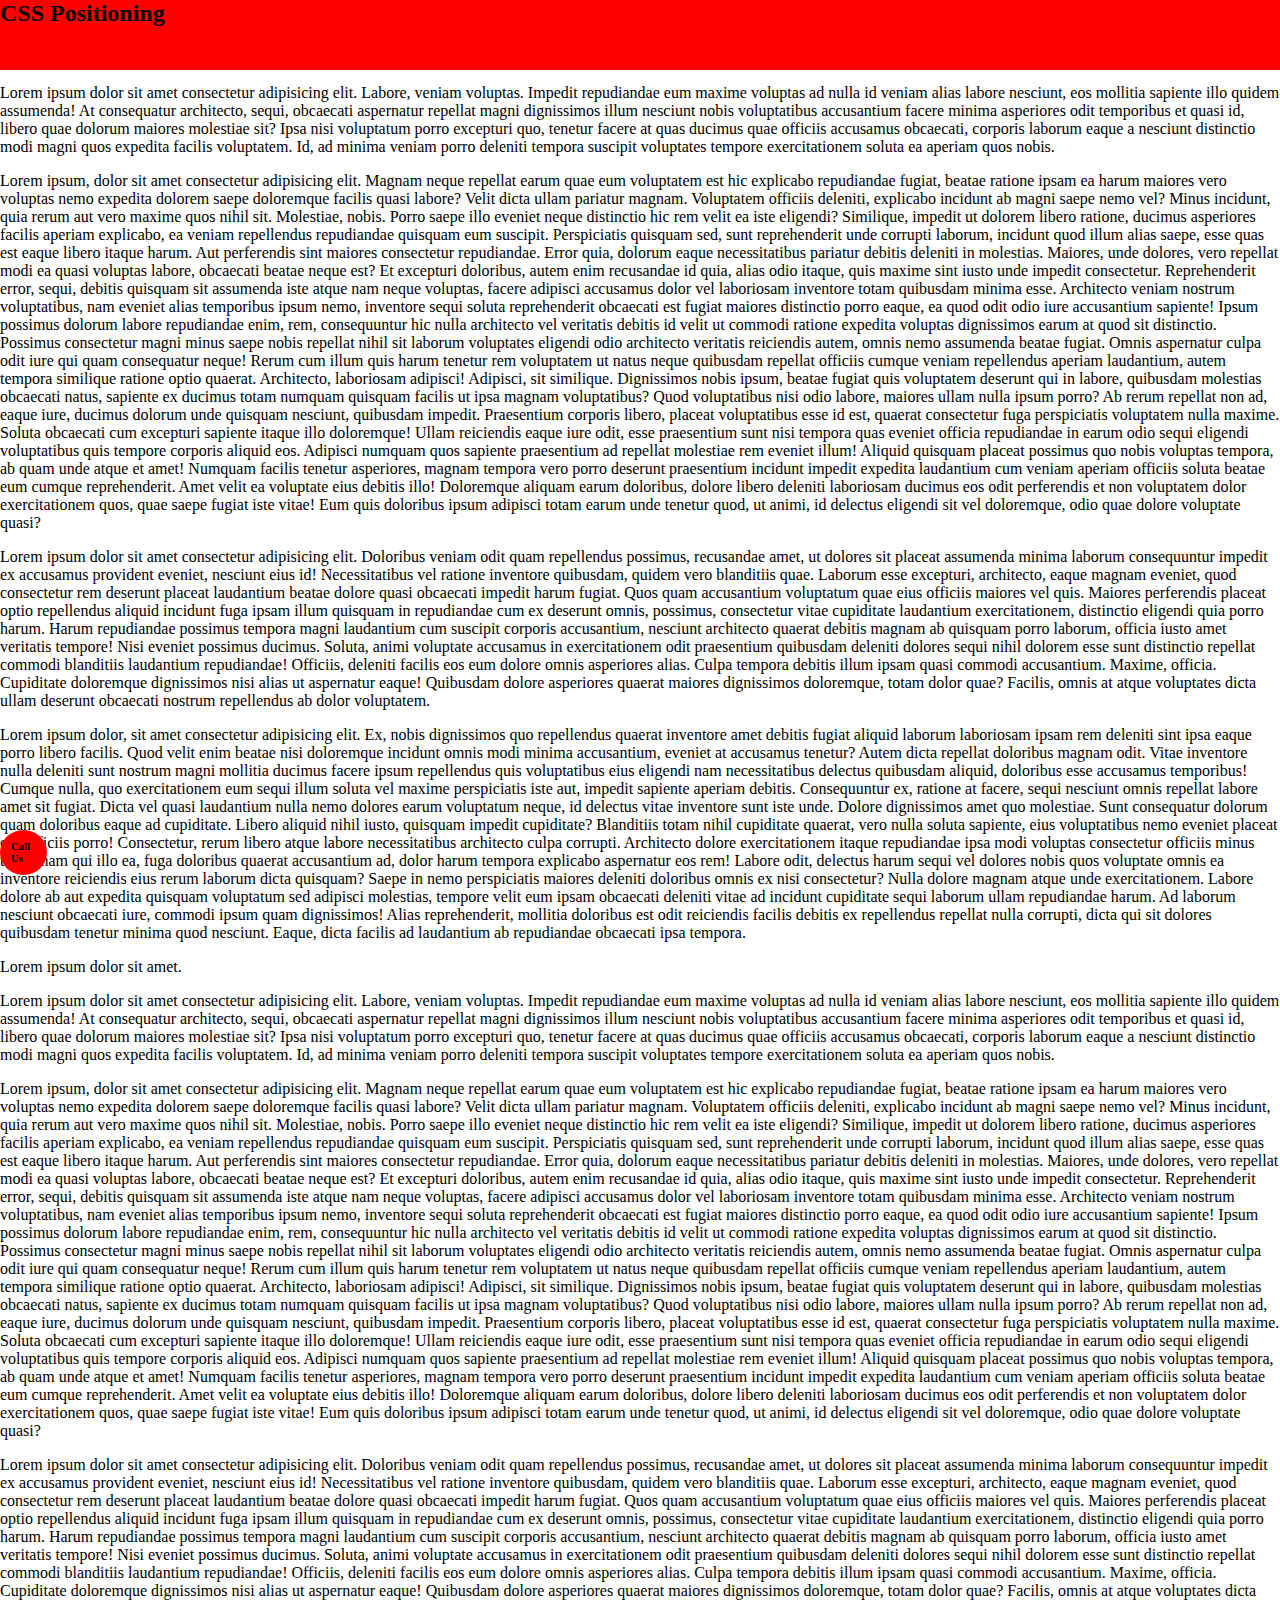
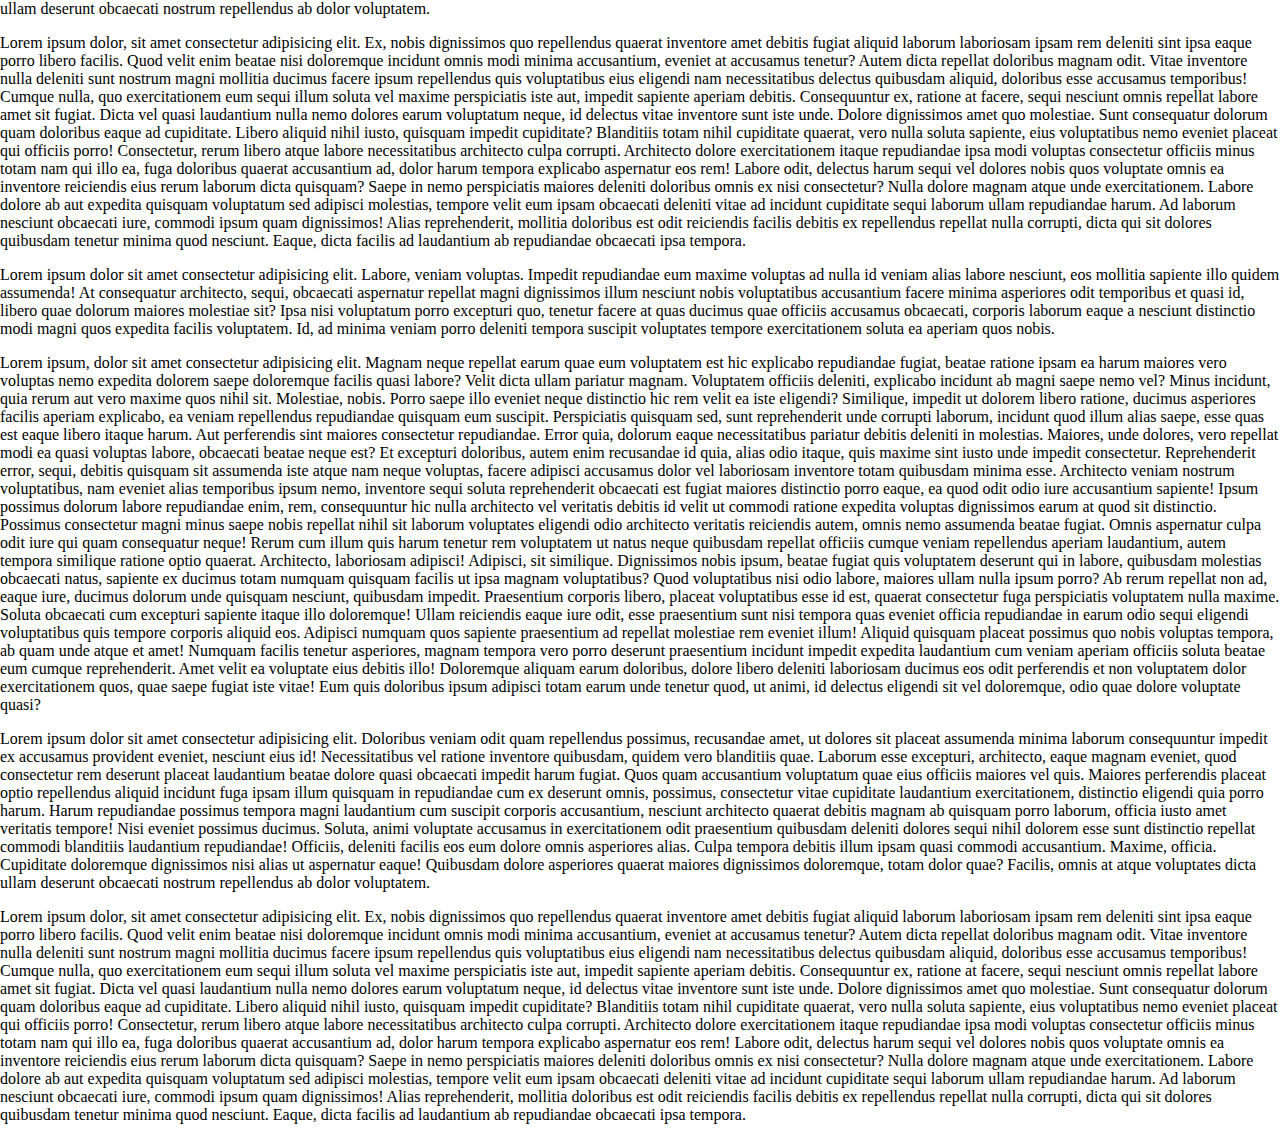
<file: app.html>
<!DOCTYPE html>
<html lang="en">
<head>
    <meta charset="UTF-8">
    <meta http-equiv="X-UA-Compatible" content="IE=edge">
    <meta name="viewport" content="width=device-width, initial-scale=1.0">
    <link rel="stylesheet" href="css/style2.css">
    <title>Document</title>
</head>
<body>
    <div class="container">
    <h2 class="title-class">CSS Positioning</h2>


    <p class="position0">Lorem ipsum dolor sit amet.</p>


<p class="position1">Lorem ipsum dolor sit amet.</p>

<p class="position2">Lorem ipsum dolor sit amet consectetur adipisicing elit. Labore, veniam voluptas. Impedit repudiandae eum maxime voluptas ad nulla id veniam alias labore nesciunt, eos mollitia sapiente illo quidem assumenda! At consequatur architecto, sequi, obcaecati aspernatur repellat magni dignissimos illum nesciunt nobis voluptatibus accusantium facere minima asperiores odit temporibus et quasi id, libero quae dolorum maiores molestiae sit? Ipsa nisi voluptatum porro excepturi quo, tenetur facere at quas ducimus quae officiis accusamus obcaecati, corporis laborum eaque a nesciunt distinctio modi magni quos expedita facilis voluptatem. Id, ad minima veniam porro deleniti tempora suscipit voluptates tempore exercitationem soluta ea aperiam quos nobis.</p>

<p>Lorem ipsum, dolor sit amet consectetur adipisicing elit. Magnam neque repellat earum quae eum voluptatem est hic explicabo repudiandae fugiat, beatae ratione ipsam ea harum maiores vero voluptas nemo expedita dolorem saepe doloremque facilis quasi labore? Velit dicta ullam pariatur magnam. Voluptatem officiis deleniti, explicabo incidunt ab magni saepe nemo vel? Minus incidunt, quia rerum aut vero maxime quos nihil sit. Molestiae, nobis. Porro saepe illo eveniet neque distinctio hic rem velit ea iste eligendi? Similique, impedit ut dolorem libero ratione, ducimus asperiores facilis aperiam explicabo, ea veniam repellendus repudiandae quisquam eum suscipit. Perspiciatis quisquam sed, sunt reprehenderit unde corrupti laborum, incidunt quod illum alias saepe, esse quas est eaque libero itaque harum. Aut perferendis sint maiores consectetur repudiandae. Error quia, dolorum eaque necessitatibus pariatur debitis deleniti in molestias. Maiores, unde dolores, vero repellat modi ea quasi voluptas labore, obcaecati beatae neque est? Et excepturi doloribus, autem enim recusandae id quia, alias odio itaque, quis maxime sint iusto unde impedit consectetur. Reprehenderit error, sequi, debitis quisquam sit assumenda iste atque nam neque voluptas, facere adipisci accusamus dolor vel laboriosam inventore totam quibusdam minima esse. Architecto veniam nostrum voluptatibus, nam eveniet alias temporibus ipsum nemo, inventore sequi soluta reprehenderit obcaecati est fugiat maiores distinctio porro eaque, ea quod odit odio iure accusantium sapiente! Ipsum possimus dolorum labore repudiandae enim, rem, consequuntur hic nulla architecto vel veritatis debitis id velit ut commodi ratione expedita voluptas dignissimos earum at quod sit distinctio. Possimus consectetur magni minus saepe nobis repellat nihil sit laborum voluptates eligendi odio architecto veritatis reiciendis autem, omnis nemo assumenda beatae fugiat. Omnis aspernatur culpa odit iure qui quam consequatur neque! Rerum cum illum quis harum tenetur rem voluptatem ut natus neque quibusdam repellat officiis cumque veniam repellendus aperiam laudantium, autem tempora similique ratione optio quaerat. Architecto, laboriosam adipisci! Adipisci, sit similique. Dignissimos nobis ipsum, beatae fugiat quis voluptatem deserunt qui in labore, quibusdam molestias obcaecati natus, sapiente ex ducimus totam numquam quisquam facilis ut ipsa magnam voluptatibus? Quod voluptatibus nisi odio labore, maiores ullam nulla ipsum porro? Ab rerum repellat non ad, eaque iure, ducimus dolorum unde quisquam nesciunt, quibusdam impedit. Praesentium corporis libero, placeat voluptatibus esse id est, quaerat consectetur fuga perspiciatis voluptatem nulla maxime. Soluta obcaecati cum excepturi sapiente itaque illo doloremque! Ullam reiciendis eaque iure odit, esse praesentium sunt nisi tempora quas eveniet officia repudiandae in earum odio sequi eligendi voluptatibus quis tempore corporis aliquid eos. Adipisci numquam quos sapiente praesentium ad repellat molestiae rem eveniet illum! Aliquid quisquam placeat possimus quo nobis voluptas tempora, ab quam unde atque et amet! Numquam facilis tenetur asperiores, magnam tempora vero porro deserunt praesentium incidunt impedit expedita laudantium cum veniam aperiam officiis soluta beatae eum cumque reprehenderit. Amet velit ea voluptate eius debitis illo! Doloremque aliquam earum doloribus, dolore libero deleniti laboriosam ducimus eos odit perferendis et non voluptatem dolor exercitationem quos, quae saepe fugiat iste vitae! Eum quis doloribus ipsum adipisci totam earum unde tenetur quod, ut animi, id delectus eligendi sit vel doloremque, odio quae dolore voluptate quasi?</p>



<p>Lorem ipsum dolor sit amet consectetur adipisicing elit. Doloribus veniam odit quam repellendus possimus, recusandae amet, ut dolores sit placeat assumenda minima laborum consequuntur impedit ex accusamus provident eveniet, nesciunt eius id! Necessitatibus vel ratione inventore quibusdam, quidem vero blanditiis quae. Laborum esse excepturi, architecto, eaque magnam eveniet, quod consectetur rem deserunt placeat laudantium beatae dolore quasi obcaecati impedit harum fugiat. Quos quam accusantium voluptatum quae eius officiis maiores vel quis. Maiores perferendis placeat optio repellendus aliquid incidunt fuga ipsam illum quisquam in repudiandae cum ex deserunt omnis, possimus, consectetur vitae cupiditate laudantium exercitationem, distinctio eligendi quia porro harum. Harum repudiandae possimus tempora magni laudantium cum suscipit corporis accusantium, nesciunt architecto quaerat debitis magnam ab quisquam porro laborum, officia iusto amet veritatis tempore! Nisi eveniet possimus ducimus. Soluta, animi voluptate accusamus in exercitationem odit praesentium quibusdam deleniti dolores sequi nihil dolorem esse sunt distinctio repellat commodi blanditiis laudantium repudiandae! Officiis, deleniti facilis eos eum dolore omnis asperiores alias. Culpa tempora debitis illum ipsam quasi commodi accusantium. Maxime, officia. Cupiditate doloremque dignissimos nisi alias ut aspernatur eaque! Quibusdam dolore asperiores quaerat maiores dignissimos doloremque, totam dolor quae? Facilis, omnis at atque voluptates dicta ullam deserunt obcaecati nostrum repellendus ab dolor voluptatem.</p>


<p>Lorem ipsum dolor, sit amet consectetur adipisicing elit. Ex, nobis dignissimos quo repellendus quaerat inventore amet debitis fugiat aliquid laborum laboriosam ipsam rem deleniti sint ipsa eaque porro libero facilis. Quod velit enim beatae nisi doloremque incidunt omnis modi minima accusantium, eveniet at accusamus tenetur? Autem dicta repellat doloribus magnam odit. Vitae inventore nulla deleniti sunt nostrum magni mollitia ducimus facere ipsum repellendus quis voluptatibus eius eligendi nam necessitatibus delectus quibusdam aliquid, doloribus esse accusamus temporibus! Cumque nulla, quo exercitationem eum sequi illum soluta vel maxime perspiciatis iste aut, impedit sapiente aperiam debitis. Consequuntur ex, ratione at facere, sequi nesciunt omnis repellat labore amet sit fugiat. Dicta vel quasi laudantium nulla nemo dolores earum voluptatum neque, id delectus vitae inventore sunt iste unde. Dolore dignissimos amet quo molestiae. Sunt consequatur dolorum quam doloribus eaque ad cupiditate. Libero aliquid nihil iusto, quisquam impedit cupiditate? Blanditiis totam nihil cupiditate quaerat, vero nulla soluta sapiente, eius voluptatibus nemo eveniet placeat qui officiis porro! Consectetur, rerum libero atque labore necessitatibus architecto culpa corrupti. Architecto dolore exercitationem itaque repudiandae ipsa modi voluptas consectetur officiis minus totam nam qui illo ea, fuga doloribus quaerat accusantium ad, dolor harum tempora explicabo aspernatur eos rem! Labore odit, delectus harum sequi vel dolores nobis quos voluptate omnis ea inventore reiciendis eius rerum laborum dicta quisquam? Saepe in nemo perspiciatis maiores deleniti doloribus omnis ex nisi consectetur? Nulla dolore magnam atque unde exercitationem. Labore dolore ab aut expedita quisquam voluptatum sed adipisci molestias, tempore velit eum ipsam obcaecati deleniti vitae ad incidunt cupiditate sequi laborum ullam repudiandae harum. Ad laborum nesciunt obcaecati iure, commodi ipsum quam dignissimos! Alias reprehenderit, mollitia doloribus est odit reiciendis facilis debitis ex repellendus repellat nulla corrupti, dicta qui sit dolores quibusdam tenetur minima quod nesciunt. Eaque, dicta facilis ad laudantium ab repudiandae obcaecati ipsa tempora.</p>


<h6 class="call-us">Call Us</h6>


<p class="position1">Lorem ipsum dolor sit amet.</p>

<p class="position2">Lorem ipsum dolor sit amet consectetur adipisicing elit. Labore, veniam voluptas. Impedit repudiandae eum maxime voluptas ad nulla id veniam alias labore nesciunt, eos mollitia sapiente illo quidem assumenda! At consequatur architecto, sequi, obcaecati aspernatur repellat magni dignissimos illum nesciunt nobis voluptatibus accusantium facere minima asperiores odit temporibus et quasi id, libero quae dolorum maiores molestiae sit? Ipsa nisi voluptatum porro excepturi quo, tenetur facere at quas ducimus quae officiis accusamus obcaecati, corporis laborum eaque a nesciunt distinctio modi magni quos expedita facilis voluptatem. Id, ad minima veniam porro deleniti tempora suscipit voluptates tempore exercitationem soluta ea aperiam quos nobis.</p>

<p>Lorem ipsum, dolor sit amet consectetur adipisicing elit. Magnam neque repellat earum quae eum voluptatem est hic explicabo repudiandae fugiat, beatae ratione ipsam ea harum maiores vero voluptas nemo expedita dolorem saepe doloremque facilis quasi labore? Velit dicta ullam pariatur magnam. Voluptatem officiis deleniti, explicabo incidunt ab magni saepe nemo vel? Minus incidunt, quia rerum aut vero maxime quos nihil sit. Molestiae, nobis. Porro saepe illo eveniet neque distinctio hic rem velit ea iste eligendi? Similique, impedit ut dolorem libero ratione, ducimus asperiores facilis aperiam explicabo, ea veniam repellendus repudiandae quisquam eum suscipit. Perspiciatis quisquam sed, sunt reprehenderit unde corrupti laborum, incidunt quod illum alias saepe, esse quas est eaque libero itaque harum. Aut perferendis sint maiores consectetur repudiandae. Error quia, dolorum eaque necessitatibus pariatur debitis deleniti in molestias. Maiores, unde dolores, vero repellat modi ea quasi voluptas labore, obcaecati beatae neque est? Et excepturi doloribus, autem enim recusandae id quia, alias odio itaque, quis maxime sint iusto unde impedit consectetur. Reprehenderit error, sequi, debitis quisquam sit assumenda iste atque nam neque voluptas, facere adipisci accusamus dolor vel laboriosam inventore totam quibusdam minima esse. Architecto veniam nostrum voluptatibus, nam eveniet alias temporibus ipsum nemo, inventore sequi soluta reprehenderit obcaecati est fugiat maiores distinctio porro eaque, ea quod odit odio iure accusantium sapiente! Ipsum possimus dolorum labore repudiandae enim, rem, consequuntur hic nulla architecto vel veritatis debitis id velit ut commodi ratione expedita voluptas dignissimos earum at quod sit distinctio. Possimus consectetur magni minus saepe nobis repellat nihil sit laborum voluptates eligendi odio architecto veritatis reiciendis autem, omnis nemo assumenda beatae fugiat. Omnis aspernatur culpa odit iure qui quam consequatur neque! Rerum cum illum quis harum tenetur rem voluptatem ut natus neque quibusdam repellat officiis cumque veniam repellendus aperiam laudantium, autem tempora similique ratione optio quaerat. Architecto, laboriosam adipisci! Adipisci, sit similique. Dignissimos nobis ipsum, beatae fugiat quis voluptatem deserunt qui in labore, quibusdam molestias obcaecati natus, sapiente ex ducimus totam numquam quisquam facilis ut ipsa magnam voluptatibus? Quod voluptatibus nisi odio labore, maiores ullam nulla ipsum porro? Ab rerum repellat non ad, eaque iure, ducimus dolorum unde quisquam nesciunt, quibusdam impedit. Praesentium corporis libero, placeat voluptatibus esse id est, quaerat consectetur fuga perspiciatis voluptatem nulla maxime. Soluta obcaecati cum excepturi sapiente itaque illo doloremque! Ullam reiciendis eaque iure odit, esse praesentium sunt nisi tempora quas eveniet officia repudiandae in earum odio sequi eligendi voluptatibus quis tempore corporis aliquid eos. Adipisci numquam quos sapiente praesentium ad repellat molestiae rem eveniet illum! Aliquid quisquam placeat possimus quo nobis voluptas tempora, ab quam unde atque et amet! Numquam facilis tenetur asperiores, magnam tempora vero porro deserunt praesentium incidunt impedit expedita laudantium cum veniam aperiam officiis soluta beatae eum cumque reprehenderit. Amet velit ea voluptate eius debitis illo! Doloremque aliquam earum doloribus, dolore libero deleniti laboriosam ducimus eos odit perferendis et non voluptatem dolor exercitationem quos, quae saepe fugiat iste vitae! Eum quis doloribus ipsum adipisci totam earum unde tenetur quod, ut animi, id delectus eligendi sit vel doloremque, odio quae dolore voluptate quasi?</p>



<p>Lorem ipsum dolor sit amet consectetur adipisicing elit. Doloribus veniam odit quam repellendus possimus, recusandae amet, ut dolores sit placeat assumenda minima laborum consequuntur impedit ex accusamus provident eveniet, nesciunt eius id! Necessitatibus vel ratione inventore quibusdam, quidem vero blanditiis quae. Laborum esse excepturi, architecto, eaque magnam eveniet, quod consectetur rem deserunt placeat laudantium beatae dolore quasi obcaecati impedit harum fugiat. Quos quam accusantium voluptatum quae eius officiis maiores vel quis. Maiores perferendis placeat optio repellendus aliquid incidunt fuga ipsam illum quisquam in repudiandae cum ex deserunt omnis, possimus, consectetur vitae cupiditate laudantium exercitationem, distinctio eligendi quia porro harum. Harum repudiandae possimus tempora magni laudantium cum suscipit corporis accusantium, nesciunt architecto quaerat debitis magnam ab quisquam porro laborum, officia iusto amet veritatis tempore! Nisi eveniet possimus ducimus. Soluta, animi voluptate accusamus in exercitationem odit praesentium quibusdam deleniti dolores sequi nihil dolorem esse sunt distinctio repellat commodi blanditiis laudantium repudiandae! Officiis, deleniti facilis eos eum dolore omnis asperiores alias. Culpa tempora debitis illum ipsam quasi commodi accusantium. Maxime, officia. Cupiditate doloremque dignissimos nisi alias ut aspernatur eaque! Quibusdam dolore asperiores quaerat maiores dignissimos doloremque, totam dolor quae? Facilis, omnis at atque voluptates dicta ullam deserunt obcaecati nostrum repellendus ab dolor voluptatem.</p>


<p>Lorem ipsum dolor, sit amet consectetur adipisicing elit. Ex, nobis dignissimos quo repellendus quaerat inventore amet debitis fugiat aliquid laborum laboriosam ipsam rem deleniti sint ipsa eaque porro libero facilis. Quod velit enim beatae nisi doloremque incidunt omnis modi minima accusantium, eveniet at accusamus tenetur? Autem dicta repellat doloribus magnam odit. Vitae inventore nulla deleniti sunt nostrum magni mollitia ducimus facere ipsum repellendus quis voluptatibus eius eligendi nam necessitatibus delectus quibusdam aliquid, doloribus esse accusamus temporibus! Cumque nulla, quo exercitationem eum sequi illum soluta vel maxime perspiciatis iste aut, impedit sapiente aperiam debitis. Consequuntur ex, ratione at facere, sequi nesciunt omnis repellat labore amet sit fugiat. Dicta vel quasi laudantium nulla nemo dolores earum voluptatum neque, id delectus vitae inventore sunt iste unde. Dolore dignissimos amet quo molestiae. Sunt consequatur dolorum quam doloribus eaque ad cupiditate. Libero aliquid nihil iusto, quisquam impedit cupiditate? Blanditiis totam nihil cupiditate quaerat, vero nulla soluta sapiente, eius voluptatibus nemo eveniet placeat qui officiis porro! Consectetur, rerum libero atque labore necessitatibus architecto culpa corrupti. Architecto dolore exercitationem itaque repudiandae ipsa modi voluptas consectetur officiis minus totam nam qui illo ea, fuga doloribus quaerat accusantium ad, dolor harum tempora explicabo aspernatur eos rem! Labore odit, delectus harum sequi vel dolores nobis quos voluptate omnis ea inventore reiciendis eius rerum laborum dicta quisquam? Saepe in nemo perspiciatis maiores deleniti doloribus omnis ex nisi consectetur? Nulla dolore magnam atque unde exercitationem. Labore dolore ab aut expedita quisquam voluptatum sed adipisci molestias, tempore velit eum ipsam obcaecati deleniti vitae ad incidunt cupiditate sequi laborum ullam repudiandae harum. Ad laborum nesciunt obcaecati iure, commodi ipsum quam dignissimos! Alias reprehenderit, mollitia doloribus est odit reiciendis facilis debitis ex repellendus repellat nulla corrupti, dicta qui sit dolores quibusdam tenetur minima quod nesciunt. Eaque, dicta facilis ad laudantium ab repudiandae obcaecati ipsa tempora.</p>


<p class="position2">Lorem ipsum dolor sit amet consectetur adipisicing elit. Labore, veniam voluptas. Impedit repudiandae eum maxime voluptas ad nulla id veniam alias labore nesciunt, eos mollitia sapiente illo quidem assumenda! At consequatur architecto, sequi, obcaecati aspernatur repellat magni dignissimos illum nesciunt nobis voluptatibus accusantium facere minima asperiores odit temporibus et quasi id, libero quae dolorum maiores molestiae sit? Ipsa nisi voluptatum porro excepturi quo, tenetur facere at quas ducimus quae officiis accusamus obcaecati, corporis laborum eaque a nesciunt distinctio modi magni quos expedita facilis voluptatem. Id, ad minima veniam porro deleniti tempora suscipit voluptates tempore exercitationem soluta ea aperiam quos nobis.</p>

<p>Lorem ipsum, dolor sit amet consectetur adipisicing elit. Magnam neque repellat earum quae eum voluptatem est hic explicabo repudiandae fugiat, beatae ratione ipsam ea harum maiores vero voluptas nemo expedita dolorem saepe doloremque facilis quasi labore? Velit dicta ullam pariatur magnam. Voluptatem officiis deleniti, explicabo incidunt ab magni saepe nemo vel? Minus incidunt, quia rerum aut vero maxime quos nihil sit. Molestiae, nobis. Porro saepe illo eveniet neque distinctio hic rem velit ea iste eligendi? Similique, impedit ut dolorem libero ratione, ducimus asperiores facilis aperiam explicabo, ea veniam repellendus repudiandae quisquam eum suscipit. Perspiciatis quisquam sed, sunt reprehenderit unde corrupti laborum, incidunt quod illum alias saepe, esse quas est eaque libero itaque harum. Aut perferendis sint maiores consectetur repudiandae. Error quia, dolorum eaque necessitatibus pariatur debitis deleniti in molestias. Maiores, unde dolores, vero repellat modi ea quasi voluptas labore, obcaecati beatae neque est? Et excepturi doloribus, autem enim recusandae id quia, alias odio itaque, quis maxime sint iusto unde impedit consectetur. Reprehenderit error, sequi, debitis quisquam sit assumenda iste atque nam neque voluptas, facere adipisci accusamus dolor vel laboriosam inventore totam quibusdam minima esse. Architecto veniam nostrum voluptatibus, nam eveniet alias temporibus ipsum nemo, inventore sequi soluta reprehenderit obcaecati est fugiat maiores distinctio porro eaque, ea quod odit odio iure accusantium sapiente! Ipsum possimus dolorum labore repudiandae enim, rem, consequuntur hic nulla architecto vel veritatis debitis id velit ut commodi ratione expedita voluptas dignissimos earum at quod sit distinctio. Possimus consectetur magni minus saepe nobis repellat nihil sit laborum voluptates eligendi odio architecto veritatis reiciendis autem, omnis nemo assumenda beatae fugiat. Omnis aspernatur culpa odit iure qui quam consequatur neque! Rerum cum illum quis harum tenetur rem voluptatem ut natus neque quibusdam repellat officiis cumque veniam repellendus aperiam laudantium, autem tempora similique ratione optio quaerat. Architecto, laboriosam adipisci! Adipisci, sit similique. Dignissimos nobis ipsum, beatae fugiat quis voluptatem deserunt qui in labore, quibusdam molestias obcaecati natus, sapiente ex ducimus totam numquam quisquam facilis ut ipsa magnam voluptatibus? Quod voluptatibus nisi odio labore, maiores ullam nulla ipsum porro? Ab rerum repellat non ad, eaque iure, ducimus dolorum unde quisquam nesciunt, quibusdam impedit. Praesentium corporis libero, placeat voluptatibus esse id est, quaerat consectetur fuga perspiciatis voluptatem nulla maxime. Soluta obcaecati cum excepturi sapiente itaque illo doloremque! Ullam reiciendis eaque iure odit, esse praesentium sunt nisi tempora quas eveniet officia repudiandae in earum odio sequi eligendi voluptatibus quis tempore corporis aliquid eos. Adipisci numquam quos sapiente praesentium ad repellat molestiae rem eveniet illum! Aliquid quisquam placeat possimus quo nobis voluptas tempora, ab quam unde atque et amet! Numquam facilis tenetur asperiores, magnam tempora vero porro deserunt praesentium incidunt impedit expedita laudantium cum veniam aperiam officiis soluta beatae eum cumque reprehenderit. Amet velit ea voluptate eius debitis illo! Doloremque aliquam earum doloribus, dolore libero deleniti laboriosam ducimus eos odit perferendis et non voluptatem dolor exercitationem quos, quae saepe fugiat iste vitae! Eum quis doloribus ipsum adipisci totam earum unde tenetur quod, ut animi, id delectus eligendi sit vel doloremque, odio quae dolore voluptate quasi?</p>



<p>Lorem ipsum dolor sit amet consectetur adipisicing elit. Doloribus veniam odit quam repellendus possimus, recusandae amet, ut dolores sit placeat assumenda minima laborum consequuntur impedit ex accusamus provident eveniet, nesciunt eius id! Necessitatibus vel ratione inventore quibusdam, quidem vero blanditiis quae. Laborum esse excepturi, architecto, eaque magnam eveniet, quod consectetur rem deserunt placeat laudantium beatae dolore quasi obcaecati impedit harum fugiat. Quos quam accusantium voluptatum quae eius officiis maiores vel quis. Maiores perferendis placeat optio repellendus aliquid incidunt fuga ipsam illum quisquam in repudiandae cum ex deserunt omnis, possimus, consectetur vitae cupiditate laudantium exercitationem, distinctio eligendi quia porro harum. Harum repudiandae possimus tempora magni laudantium cum suscipit corporis accusantium, nesciunt architecto quaerat debitis magnam ab quisquam porro laborum, officia iusto amet veritatis tempore! Nisi eveniet possimus ducimus. Soluta, animi voluptate accusamus in exercitationem odit praesentium quibusdam deleniti dolores sequi nihil dolorem esse sunt distinctio repellat commodi blanditiis laudantium repudiandae! Officiis, deleniti facilis eos eum dolore omnis asperiores alias. Culpa tempora debitis illum ipsam quasi commodi accusantium. Maxime, officia. Cupiditate doloremque dignissimos nisi alias ut aspernatur eaque! Quibusdam dolore asperiores quaerat maiores dignissimos doloremque, totam dolor quae? Facilis, omnis at atque voluptates dicta ullam deserunt obcaecati nostrum repellendus ab dolor voluptatem.</p>


<p>Lorem ipsum dolor, sit amet consectetur adipisicing elit. Ex, nobis dignissimos quo repellendus quaerat inventore amet debitis fugiat aliquid laborum laboriosam ipsam rem deleniti sint ipsa eaque porro libero facilis. Quod velit enim beatae nisi doloremque incidunt omnis modi minima accusantium, eveniet at accusamus tenetur? Autem dicta repellat doloribus magnam odit. Vitae inventore nulla deleniti sunt nostrum magni mollitia ducimus facere ipsum repellendus quis voluptatibus eius eligendi nam necessitatibus delectus quibusdam aliquid, doloribus esse accusamus temporibus! Cumque nulla, quo exercitationem eum sequi illum soluta vel maxime perspiciatis iste aut, impedit sapiente aperiam debitis. Consequuntur ex, ratione at facere, sequi nesciunt omnis repellat labore amet sit fugiat. Dicta vel quasi laudantium nulla nemo dolores earum voluptatum neque, id delectus vitae inventore sunt iste unde. Dolore dignissimos amet quo molestiae. Sunt consequatur dolorum quam doloribus eaque ad cupiditate. Libero aliquid nihil iusto, quisquam impedit cupiditate? Blanditiis totam nihil cupiditate quaerat, vero nulla soluta sapiente, eius voluptatibus nemo eveniet placeat qui officiis porro! Consectetur, rerum libero atque labore necessitatibus architecto culpa corrupti. Architecto dolore exercitationem itaque repudiandae ipsa modi voluptas consectetur officiis minus totam nam qui illo ea, fuga doloribus quaerat accusantium ad, dolor harum tempora explicabo aspernatur eos rem! Labore odit, delectus harum sequi vel dolores nobis quos voluptate omnis ea inventore reiciendis eius rerum laborum dicta quisquam? Saepe in nemo perspiciatis maiores deleniti doloribus omnis ex nisi consectetur? Nulla dolore magnam atque unde exercitationem. Labore dolore ab aut expedita quisquam voluptatum sed adipisci molestias, tempore velit eum ipsam obcaecati deleniti vitae ad incidunt cupiditate sequi laborum ullam repudiandae harum. Ad laborum nesciunt obcaecati iure, commodi ipsum quam dignissimos! Alias reprehenderit, mollitia doloribus est odit reiciendis facilis debitis ex repellendus repellat nulla corrupti, dicta qui sit dolores quibusdam tenetur minima quod nesciunt. Eaque, dicta facilis ad laudantium ab repudiandae obcaecati ipsa tempora.</p>

</div>
</body>
</html>
</file>
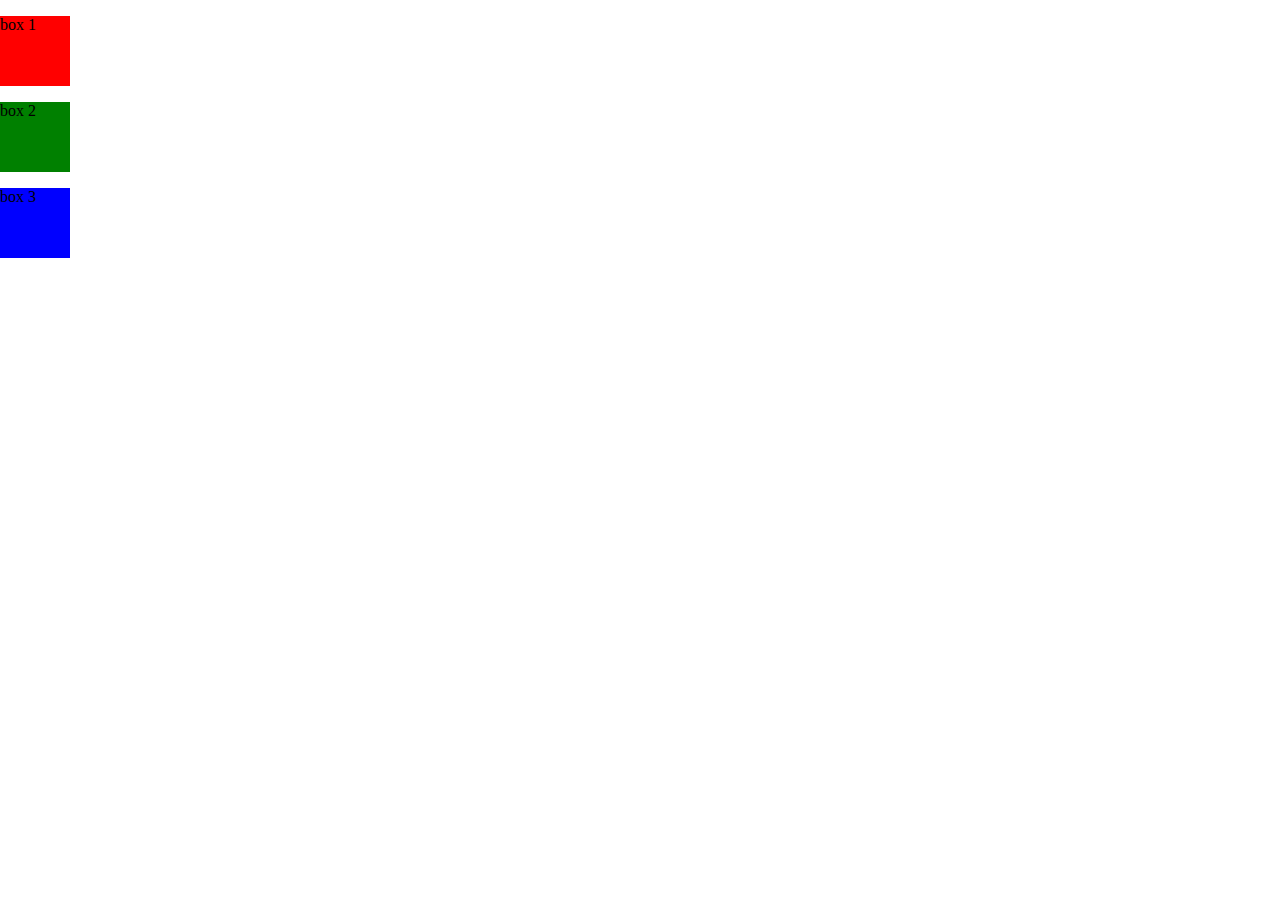
<file: app2.html>
<!DOCTYPE html>
<html lang="en">
<head>
    <meta charset="UTF-8">
    <meta http-equiv="X-UA-Compatible" content="IE=edge">
    <meta name="viewport" content="width=device-width, initial-scale=1.0">
<link rel="stylesheet" href="css/style3.css">

    <title>Document</title>
</head>
<body>
    

<p class="box1">box 1</p>


<p class="box2">box 2</p>


<p class="box3">box 3</p>

</body>
</html>
</file>
<file: css/style2.css>
body {
margin: 0;
padding: 0;
box-sizing: border-box;
}

.title-class {
    position: fixed;
    background-color: red;
height: 70px;
width: 100%;
top:0;
margin:0;

}

.position0 {


}


/* .position1 {
    position: relative;
    left: 200px;
    height: 150px;
    width: 270px;
    top: 90px;
    background-color: green;
} */


.call-us {
    position: absolute;
    background-color: red;
    border-radius: 50%;
    height: 25px;
    width: 25px;
    bottom: 0;
    padding: 10px 11px;
left:0}
</file>
<file: css/style3.css>
body {
margin:0;
padding: 0;
box-sizing: border-box;
}


.box1 {

background-color: red;

height: 70px;
width: 70px
}


.box2 {

    background-color: green;
    height: 70px;
    width: 70px
    }

    .box3 {

        background-color: blue;
        
        height: 70px;
        width: 70px
        }
</file>
